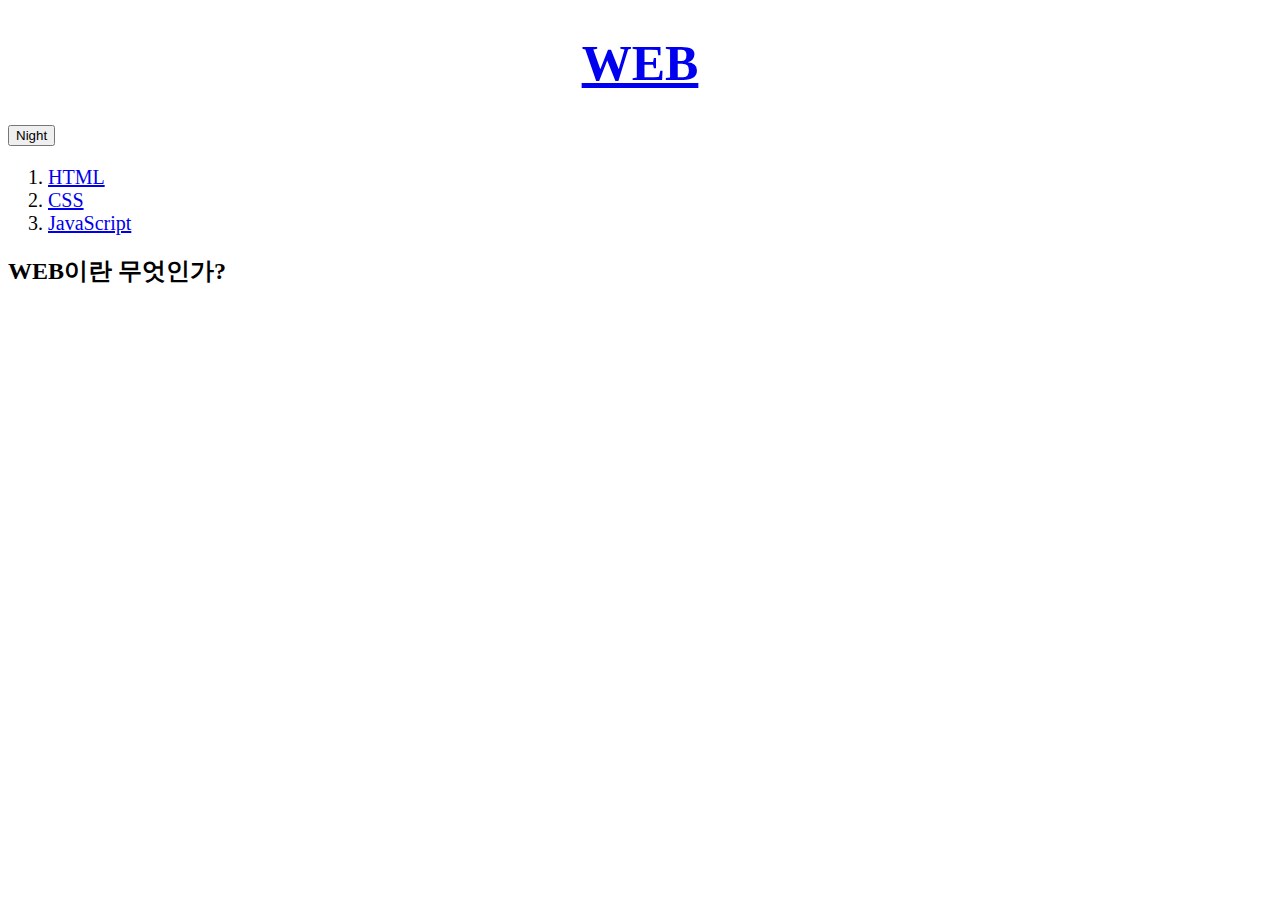
<file: index.html>
<!DOCTYPE html>
<html>
    <head>
        <!-- Global site tag (gtag.js) - Google Analytics -->
        <script async src="https://www.googletagmanager.com/gtag/js?id=UA-173567185-1"></script>
        <script>
        window.dataLayer = window.dataLayer || [];
        function gtag(){dataLayer.push(arguments);}
        gtag('js', new Date());

        gtag('config', 'UA-173567185-1');
        </script>
        <title>Web1 - Welcom</title>
        <meta charset="utf-8">
        <style>
            h1{
                font-size: 50px;
                text-align: center;
            }
            ol{
                font-size: 20px;
            }
        </style>
        <script src="colors.js"></script>
    </head>
    
    <body>
        <h1><a href="index.html">WEB</a></h1>
        <input id="btn_night_day" type="button" value="Night" onclick="nightDayHandler(this);">
        <ol>
            <li><a href="1.html">HTML</a></li>
            <li><a href="2.html">CSS</a></li> 
            <li><a href="3.html">JavaScript</a></li>
        </ol>
        
        <h2>WEB이란 무엇인가?</h2>
        <p>
            <iframe width="560" height="315" 
            src="https://www.youtube.com/embed/N0q-AygtV_U" 
            frameborder="0" allow="accelerometer; autoplay; encrypted-media; gyroscope; picture-in-picture" allowfullscreen>
            </iframe>
        </p>
        <p>
            <div id="disqus_thread"></div>
            <script>

            /**
            *  RECOMMENDED CONFIGURATION VARIABLES: EDIT AND UNCOMMENT THE SECTION BELOW TO INSERT DYNAMIC VALUES FROM YOUR PLATFORM OR CMS.
            *  LEARN WHY DEFINING THESE VARIABLES IS IMPORTANT: https://disqus.com/admin/universalcode/#configuration-variables*/
            /*
            var disqus_config = function () {
            this.page.url = PAGE_URL;  // Replace PAGE_URL with your page's canonical URL variable
            this.page.identifier = PAGE_IDENTIFIER; // Replace PAGE_IDENTIFIER with your page's unique identifier variable
            };
            */
            (function() { // DON'T EDIT BELOW THIS LINE
            var d = document, s = d.createElement('script');
            s.src = 'https://web1-okgfpzlt3w.disqus.com/embed.js';
            s.setAttribute('data-timestamp', +new Date());
            (d.head || d.body).appendChild(s);
            })();
            </script>
            <noscript>Please enable JavaScript to view the <a href="https://disqus.com/?ref_noscript">comments powered by Disqus.</a></noscript>
        </p>
    <!--Start of Tawk.to Script-->
    <script type="text/javascript">
    var Tawk_API=Tawk_API||{}, Tawk_LoadStart=new Date();
    (function(){
    var s1=document.createElement("script"),s0=document.getElementsByTagName("script")[0];
    s1.async=true;
    s1.src='https://embed.tawk.to/5f1d696c4eb6fc4a189ae4e7/default';
    s1.charset='UTF-8';
    s1.setAttribute('crossorigin','*');
    s0.parentNode.insertBefore(s1,s0);
    })();
    </script>
    <!--End of Tawk.to Script-->
    </body>
</html>
</file>
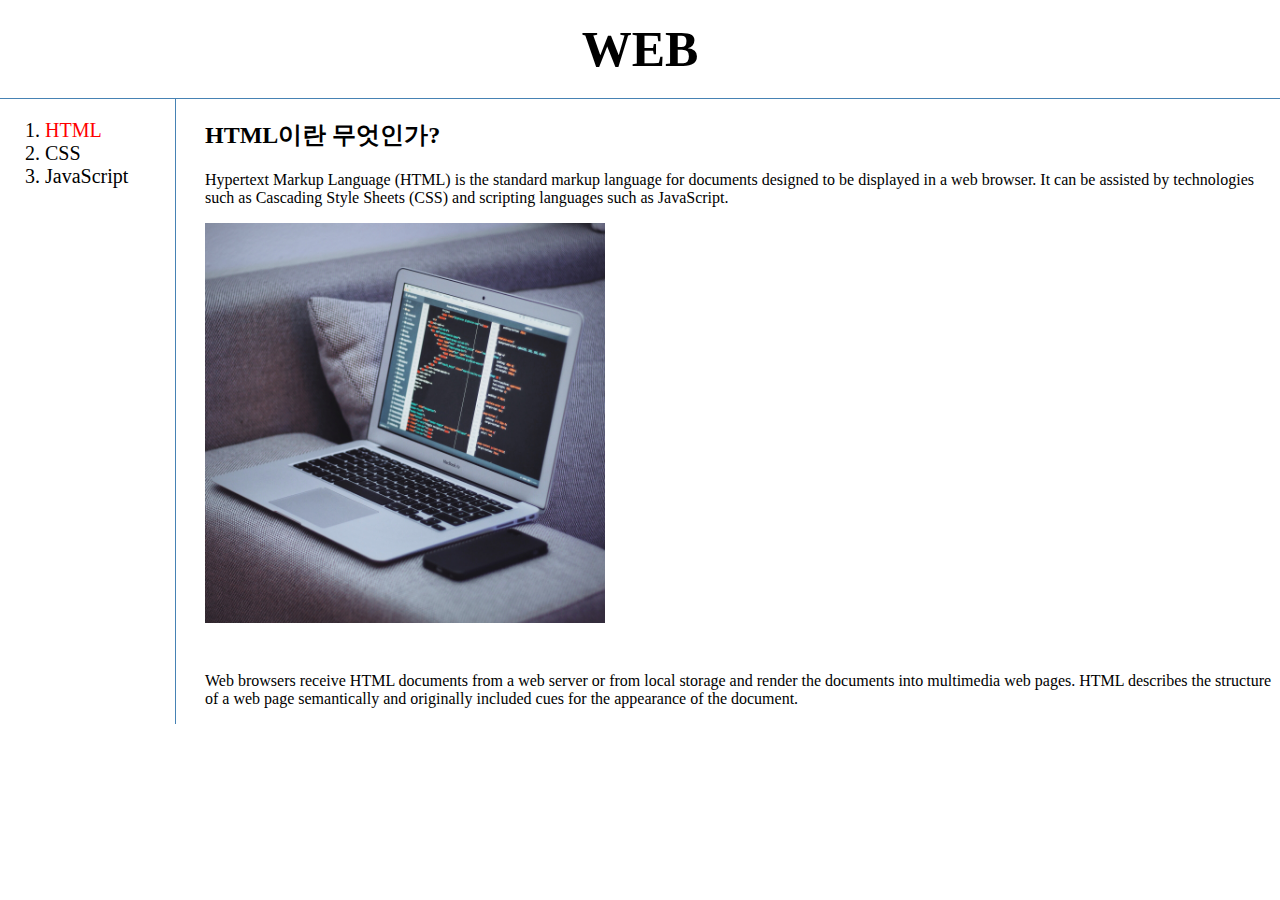
<file: 1.html>
<!DOCTYPE html>
<html>
    <head>
        <!-- Global site tag (gtag.js) - Google Analytics -->
        <script async src="https://www.googletagmanager.com/gtag/js?id=UA-173567185-1"></script>
        <script>
        window.dataLayer = window.dataLayer || [];
        function gtag(){dataLayer.push(arguments);}
        gtag('js', new Date());

        gtag('config', 'UA-173567185-1');
        </script>
        <title>Web1 - HTML</title>
        <meta charset="utf-8">
        <link rel="stylesheet" href="style.css">
    </head>
    
    <body>
        <h1><a href="index.html">WEB</a></h1>
        <div id="grid">
            <ol>
                <li><a href="1.html" id="active">HTML</a></li>
                <li><a href="2.html">CSS</a></li> 
                <li><a href="3.html">JavaScript</a></li>
            </ol>
            <div id="article">
                <h2>HTML이란 무엇인가?</h2>
                <p><a href="https://ko.wikipedia.org/wiki/HTML"
                    target="_blank" title="HTML site">Hypertext Markup Language (HTML)
                    </a>
                    is the standard markup language for documents 
                    designed to be displayed in a web browser.
                    It can be assisted by technologies such as 
                    Cascading Style Sheets (CSS) and scripting languages such as JavaScript.
                </p>
                <img src="coding.jpg" width="400">
                <p style="margin-top:45px;">Web browsers receive HTML documents 
                    from a web server or from local storage 
                    and render the documents into multimedia web pages. 
                    HTML describes the structure of a web page 
                    semantically and originally included cues 
                    for the appearance of the document.
                </p>
            </div>
        </div>

        <p>
            <div id="disqus_thread"></div>
            <script>
    
                /**
                *  RECOMMENDED CONFIGURATION VARIABLES: EDIT AND UNCOMMENT THE SECTION BELOW TO INSERT DYNAMIC VALUES FROM YOUR PLATFORM OR CMS.
                *  LEARN WHY DEFINING THESE VARIABLES IS IMPORTANT: https://disqus.com/admin/universalcode/#configuration-variables*/
                /*
                var disqus_config = function () {
                this.page.url = PAGE_URL;  // Replace PAGE_URL with your page's canonical URL variable
                this.page.identifier = PAGE_IDENTIFIER; // Replace PAGE_IDENTIFIER with your page's unique identifier variable
                };
                */
            (function() { // DON'T EDIT BELOW THIS LINE
            var d = document, s = d.createElement('script');
            s.src = 'https://web1-okgfpzlt3w.disqus.com/embed.js';
            s.setAttribute('data-timestamp', +new Date());
            (d.head || d.body).appendChild(s);
            })();
            </script>
            <noscript>Please enable JavaScript to view the <a href="https://disqus.com/?ref_noscript">comments powered by Disqus.</a></noscript>
        </p>
    </body>
</html>
</file>
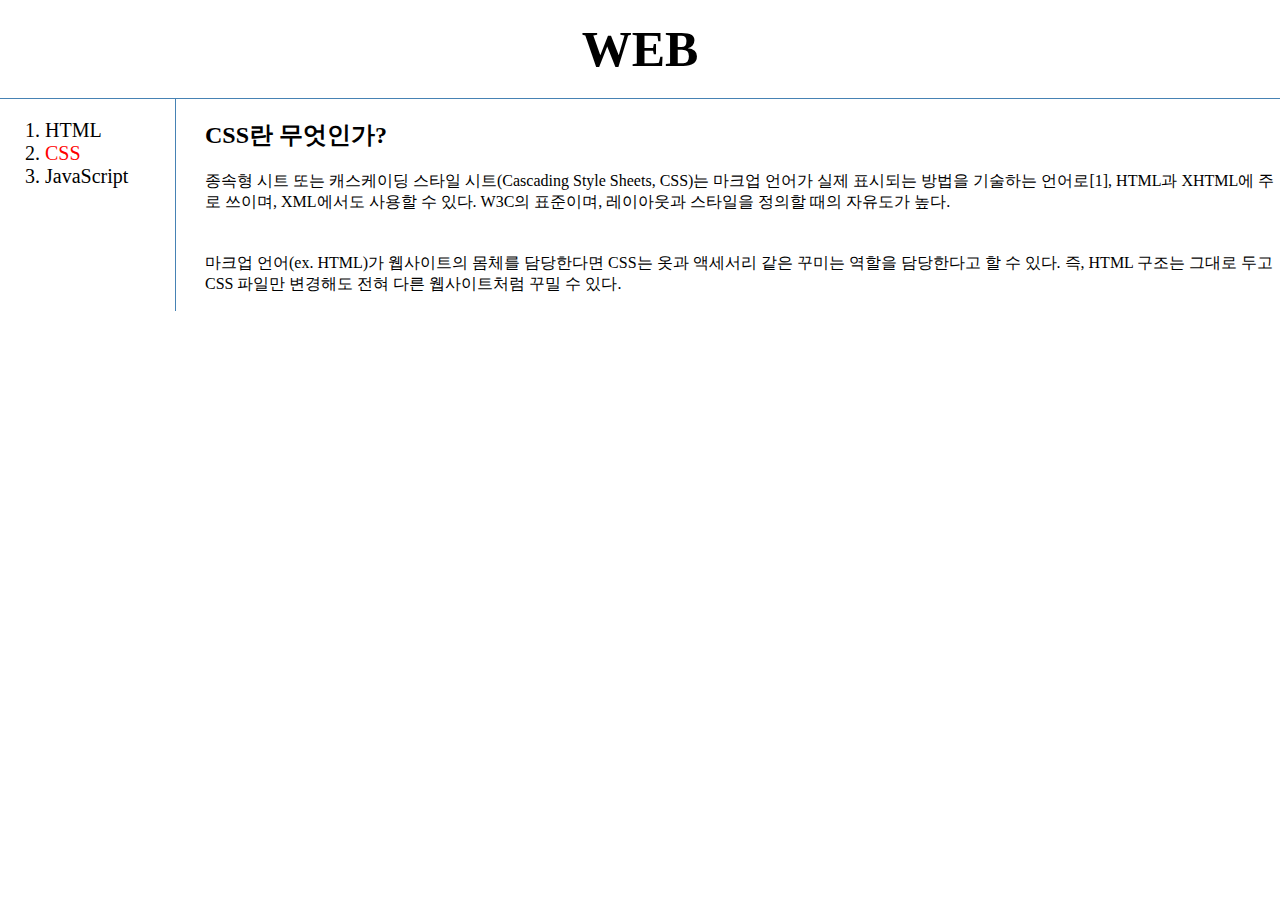
<file: 2.html>
<!DOCTYPE html>
<html>
    <head>
        <!-- Global site tag (gtag.js) - Google Analytics -->
        <script async src="https://www.googletagmanager.com/gtag/js?id=UA-173567185-1"></script>
        <script>
        window.dataLayer = window.dataLayer || [];
        function gtag(){dataLayer.push(arguments);}
        gtag('js', new Date());

        gtag('config', 'UA-173567185-1');
        </script>
        <title>Web1 - CSS</title>
        <meta charset="utf-8">
        <link rel="stylesheet" href="style.css">
    </head>
    
    <body>
        <h1><a href="index.html">WEB</a></h1>
        <div id="grid">
            <ol>
                <li><a href="1.html">HTML</a></li>
                <li><a href="2.html" id="active">CSS</a></li> 
                <li><a href="3.html">JavaScript</a></li>
            </ol>
            <div id="article">
                <h2>CSS란 무엇인가?</h2>
                <p>종속형 시트 또는 캐스케이딩 스타일 시트(<a href="https://ko.wikipedia.org/wiki/%EC%A2%85%EC%86%8D%ED%98%95_%EC%8B%9C%ED%8A%B8" target="_blank" title="CSS site" class="saw">Cascading Style Sheets, CSS</a>)는 마크업 언어가 실제 표시되는 방법을 기술하는 언어로[1], HTML과 XHTML에 주로 쓰이며, XML에서도 사용할 수 있다. W3C의 표준이며, 레이아웃과 스타일을 정의할 때의 자유도가 높다.</p>
                <p style="margin-top:40px;">마크업 언어(ex. HTML)가 웹사이트의 몸체를 담당한다면 CSS는 옷과 액세서리 같은 꾸미는 역할을 담당한다고 할 수 있다. 즉, HTML 구조는 그대로 두고 CSS 파일만 변경해도 전혀 다른 웹사이트처럼 꾸밀 수 있다.</p>
            </div>   
        </div>
        <p>
            <div id="disqus_thread"></div>
            <script>

            /**
            *  RECOMMENDED CONFIGURATION VARIABLES: EDIT AND UNCOMMENT THE SECTION BELOW TO INSERT DYNAMIC VALUES FROM YOUR PLATFORM OR CMS.
            *  LEARN WHY DEFINING THESE VARIABLES IS IMPORTANT: https://disqus.com/admin/universalcode/#configuration-variables*/
            /*
            var disqus_config = function () {
            this.page.url = PAGE_URL;  // Replace PAGE_URL with your page's canonical URL variable
            this.page.identifier = PAGE_IDENTIFIER; // Replace PAGE_IDENTIFIER with your page's unique identifier variable
            };
            */
            (function() { // DON'T EDIT BELOW THIS LINE
            var d = document, s = d.createElement('script');
            s.src = 'https://web1-okgfpzlt3w.disqus.com/embed.js';
            s.setAttribute('data-timestamp', +new Date());
            (d.head || d.body).appendChild(s);
            })();
            </script>
            <noscript>Please enable JavaScript to view the <a href="https://disqus.com/?ref_noscript">comments powered by Disqus.</a></noscript>
        </p>
    </body>
</html>
</file>
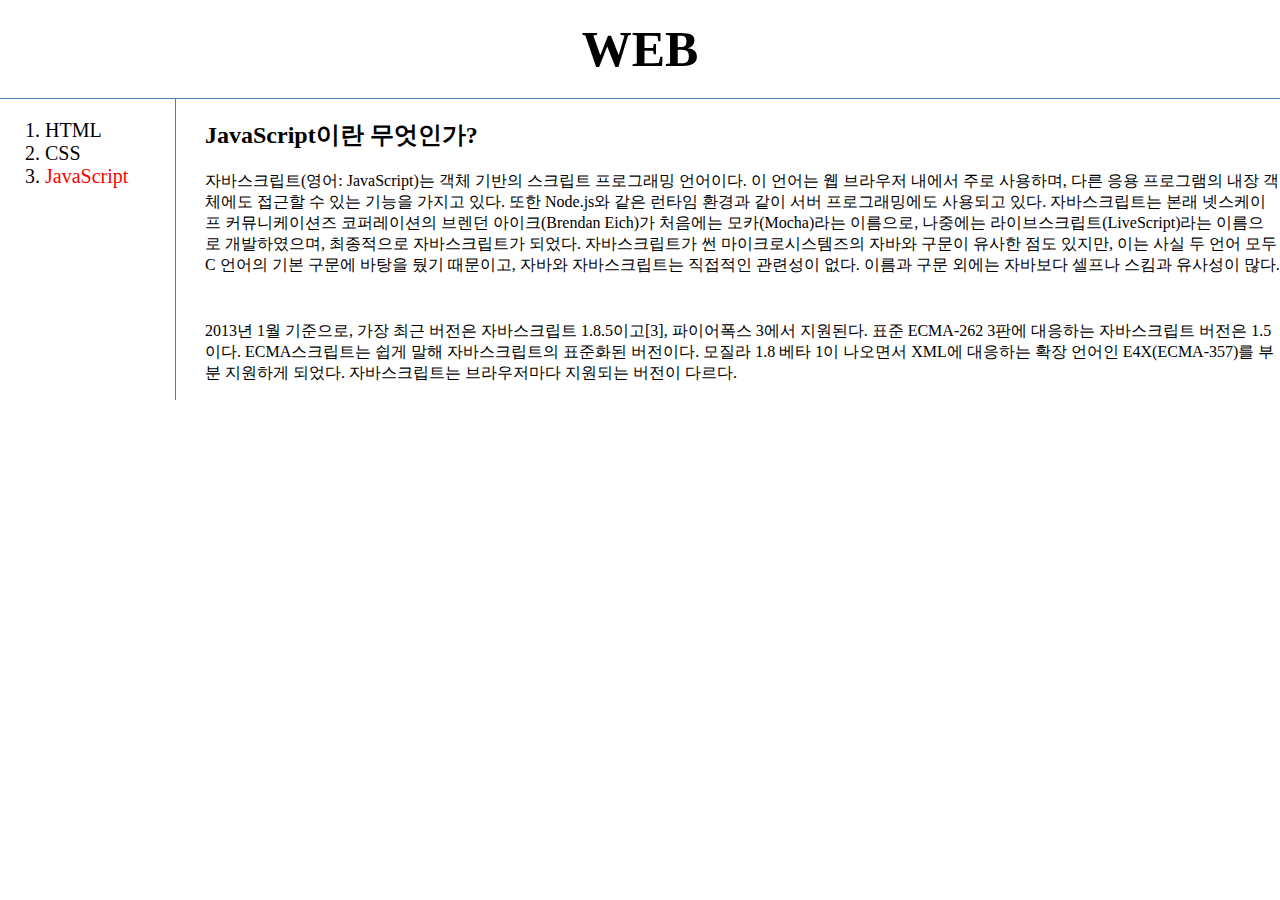
<file: 3.html>
<!DOCTYPE html>
<html>
    <head>
        <!-- Global site tag (gtag.js) - Google Analytics -->
        <script async src="https://www.googletagmanager.com/gtag/js?id=UA-173567185-1"></script>
        <script>
        window.dataLayer = window.dataLayer || [];
        function gtag(){dataLayer.push(arguments);}
        gtag('js', new Date());

        gtag('config', 'UA-173567185-1');
        </script>        
        <title>Web1 - JavaScript</title>
        <meta charset="utf-8">
        <link rel="stylesheet" href="style.css">
    </head>
    
    <body>
        <h1><a href="index.html">WEB</a></h1>
        <div id="grid">
            <ol>
                <li><a href="1.html">HTML</a></li>
                <li><a href="2.html">CSS</a></li> 
                <li><a href="3.html" id="active">JavaScript</a></li>
            </ol>
            <div id="article">
                <h2>JavaScript이란 무엇인가?</h2>
                <p>자바스크립트(영어: JavaScript)는 객체 기반의 스크립트 프로그래밍 언어이다. 이 언어는 웹 브라우저 내에서 주로 사용하며, 다른 응용 프로그램의 내장 객체에도 접근할 수 있는 기능을 가지고 있다. 또한 Node.js와 같은 런타임 환경과 같이 서버 프로그래밍에도 사용되고 있다. 자바스크립트는 본래 넷스케이프 커뮤니케이션즈 코퍼레이션의 브렌던 아이크(Brendan Eich)가 처음에는 모카(Mocha)라는 이름으로, 나중에는 라이브스크립트(LiveScript)라는 이름으로 개발하였으며, 최종적으로 자바스크립트가 되었다. 자바스크립트가 썬 마이크로시스템즈의 자바와 구문이 유사한 점도 있지만, 이는 사실 두 언어 모두 C 언어의 기본 구문에 바탕을 뒀기 때문이고, 자바와 자바스크립트는 직접적인 관련성이 없다. 이름과 구문 외에는 자바보다 셀프나 스킴과 유사성이 많다.</p>
                <p style="margin-top:45px;">2013년 1월 기준으로, 가장 최근 버전은 자바스크립트 1.8.5이고[3], 파이어폭스 3에서 지원된다. 표준 ECMA-262 3판에 대응하는 자바스크립트 버전은 1.5이다. ECMA스크립트는 쉽게 말해 자바스크립트의 표준화된 버전이다. 모질라 1.8 베타 1이 나오면서 XML에 대응하는 확장 언어인 E4X(ECMA-357)를 부분 지원하게 되었다. 자바스크립트는 브라우저마다 지원되는 버전이 다르다.</p>
            </div>
        </div>

        <p>
            <div id="disqus_thread"></div>
            <script>

            /**
            *  RECOMMENDED CONFIGURATION VARIABLES: EDIT AND UNCOMMENT THE SECTION BELOW TO INSERT DYNAMIC VALUES FROM YOUR PLATFORM OR CMS.
            *  LEARN WHY DEFINING THESE VARIABLES IS IMPORTANT: https://disqus.com/admin/universalcode/#configuration-variables*/
            /*
            var disqus_config = function () {
            this.page.url = PAGE_URL;  // Replace PAGE_URL with your page's canonical URL variable
            this.page.identifier = PAGE_IDENTIFIER; // Replace PAGE_IDENTIFIER with your page's unique identifier variable
            };
            */
            (function() { // DON'T EDIT BELOW THIS LINE
            var d = document, s = d.createElement('script');
            s.src = 'https://web1-okgfpzlt3w.disqus.com/embed.js';
            s.setAttribute('data-timestamp', +new Date());
            (d.head || d.body).appendChild(s);
            })();
            </script>
            <noscript>Please enable JavaScript to view the <a href="https://disqus.com/?ref_noscript">comments powered by Disqus.</a></noscript>
        </p>
    </body>
</html>
</file>
<file: style.css>
body {
    margin:0;
}
#active {
    color:red;
}

/*
inline element
display:inline; display:block; 으로 언제든지 변경 가능
display:none;으로 안보이게도 변경 가능
*/
a {
    color:black;
    text-decoration: none;
}

/*
block level element
width, height로 박스 크기 조절 가능
margine으로 박스 간 거리 조절 가능 
*/
h1{
    font-size: 50px;
    text-align: center;
    border-bottom:1px steelblue solid;
    margin: 0;
    padding: 20px;
}
#grid {
    display:grid;
    grid-template-columns: 200px 1fr;
}
#grid ol {
    border-right: 1px steelblue solid;
    width: 120px;
    margin: 0px;
    padding-top: 20px; padding-left: 45px; padding-right: 10px;
    font-size: 20px;
}
#grid #article {
    padding-left: 5px;
}
@media(max-width:800px){
    #grid{
        display:block;
    }
    #grid ol{
        border-right: none;
    }
    h1{
        border-bottom: none;
        font-size: 40px;
    }
}
</file>
